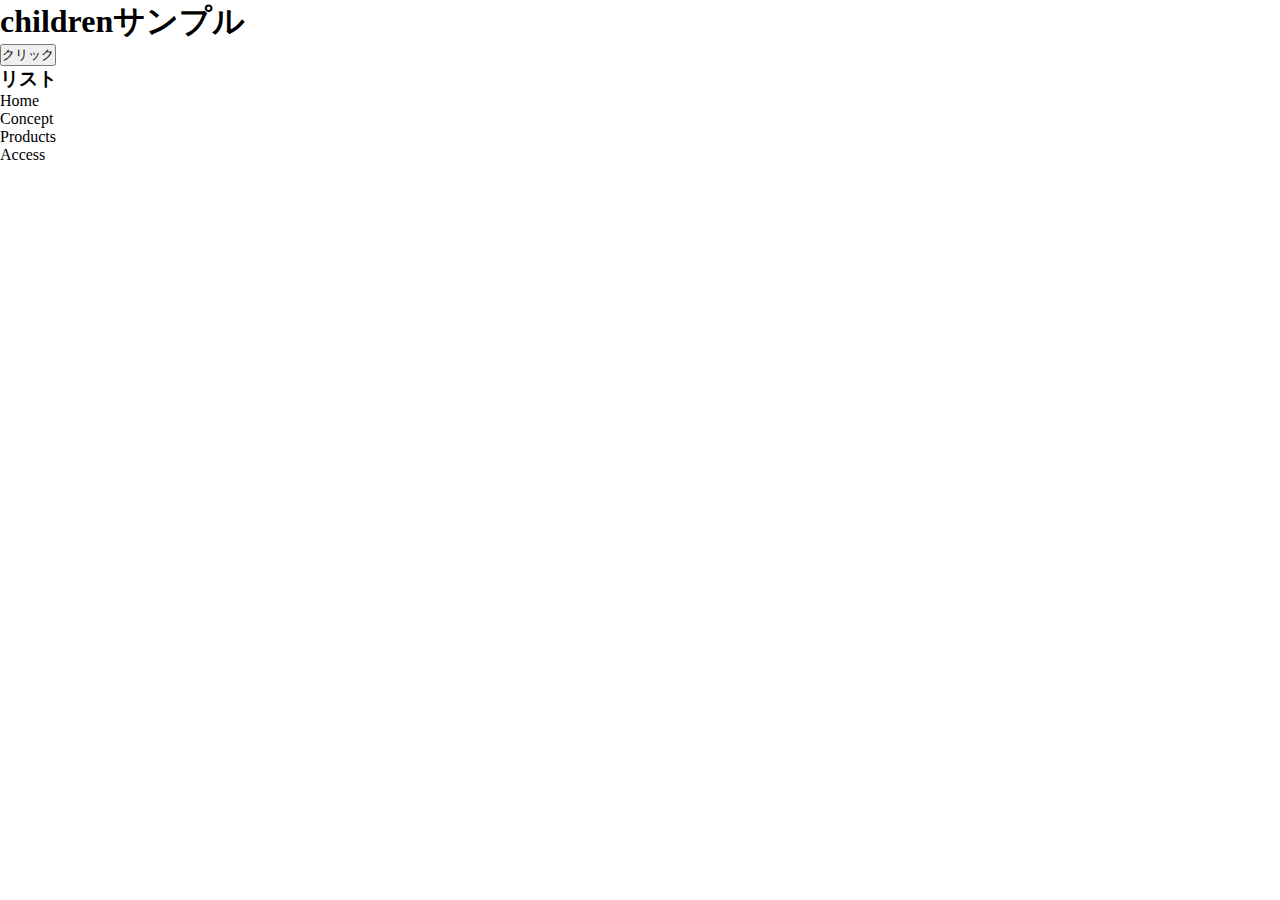
<file: index.html>
<!DOCTYPE html>
<html lang="ja">
<head>
    <meta charset="UTF-8">
    <meta name="viewport" content="width=device-width, initial-scale=1.0">
    <link rel="stylesheet" href="app.css">
    <title>java script</title>
</head>
<body>
    <h1>childrenサンプル</h1>
    <button class="btn">クリック</button>
    <h3>リスト</h3>
    <ul>
        <li>Home</li>
        <li>Concept</li>
        <li>Products</li>
        <li>Access</li>
    </ul>
    <script src="jquery.min.js"></script>
    <script src="app.js"></script>
</body>
</html>
</file>
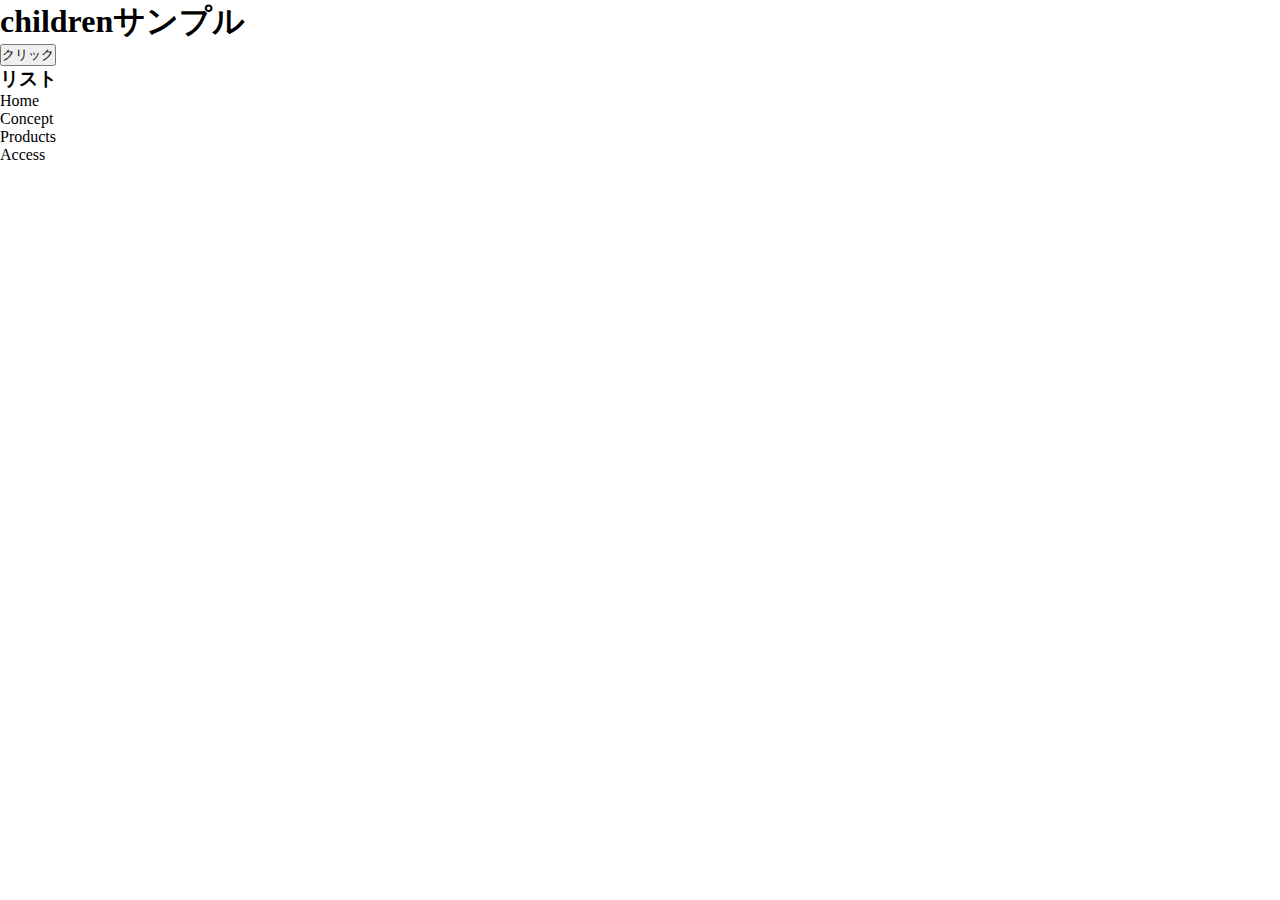
<file: first-jquery/index.html>
<!DOCTYPE html>
<html lang="ja">
<head>
    <meta charset="UTF-8">
    <meta name="viewport" content="width=device-width, initial-scale=1.0">
    <link rel="stylesheet" href="app.css">
    <title>java script</title>
</head>
<body>
    <h1>childrenサンプル</h1>
    <button class="btn">クリック</button>
    <h3>リスト</h3>
    <ul>
        <li>Home</li>
        <li>Concept</li>
        <li>Products</li>
        <li>Access</li>
    </ul>
    <script src="../jquery.min.js"></script>
    <script src="app.js"></script>
</body>
</html>
</file>
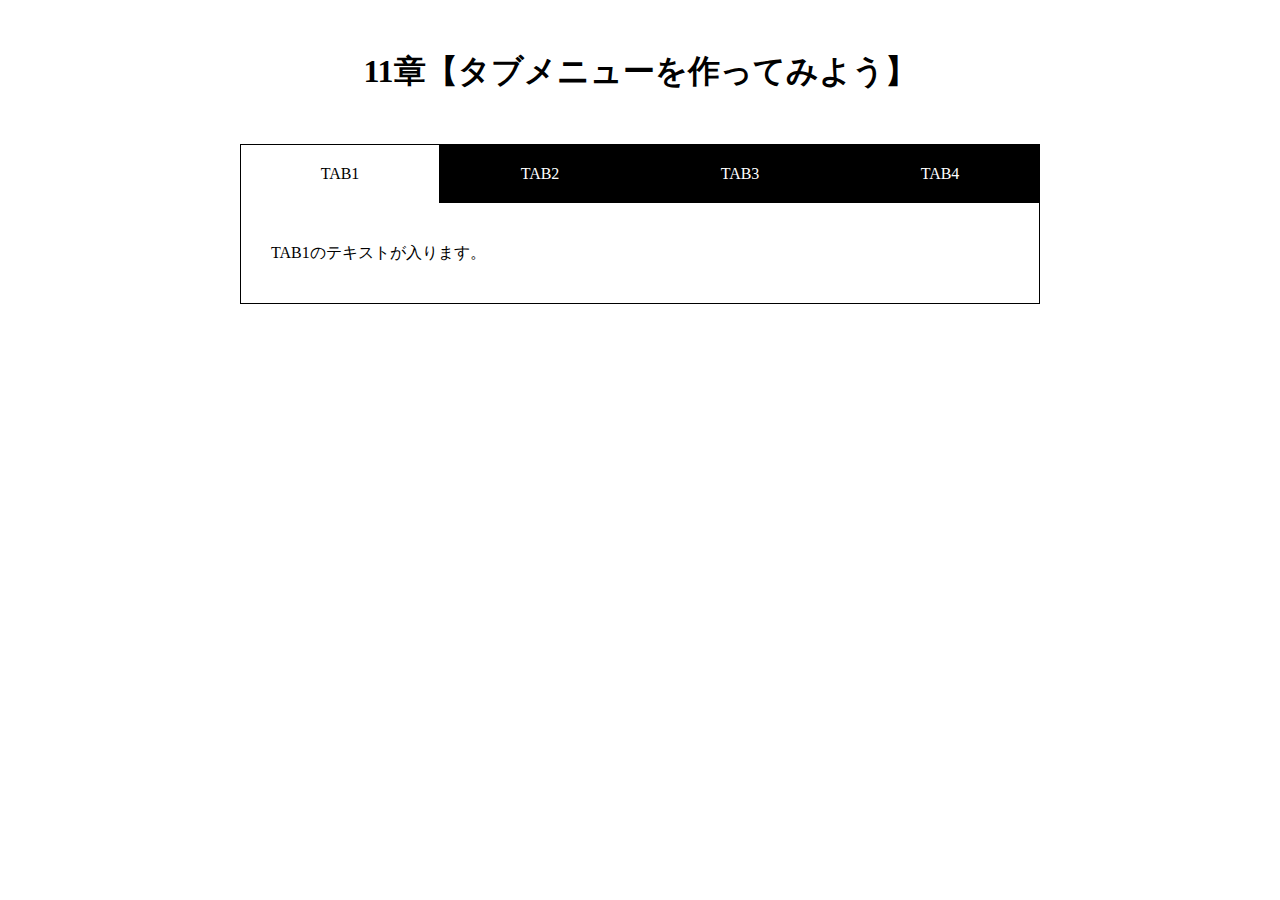
<file: Tabbar-Lesson/index.html>
<!DOCTYPE html>
<html lang="ja">
<head>
    <meta charset="UTF-8">
    <meta name="viewport" content="width=device-width, initial-scale=1.0">
    <link rel="stylesheet" href="tab.css">
    <title>タブメニュー作成</title>
</head>
<body>
    <h1>11章【タブメニューを作ってみよう】</h1>

    <div class="wrap">
        <ul id="tab-menu">
            <li><a href="#tab1" class="active">TAB1</a></li>
            <li><a href="#tab2" class="">TAB2</a></li>
            <li><a href="#tab3" class="">TAB3</a></li>
            <li><a href="#tab4" class="">TAB4</a></li>
        </ul>

        <div id="tab-contents">
            <div id="tab1" class="tab">
                <p>TAB1のテキストが入ります。</p>
            </div>

            <div id="tab2" class="tab">
                <p>TAB2のテキストが入ります。TAB2のテキストが入ります。</p>
            </div>

            <div id="tab3" class="tab">
                <p>TAB3のテキストが入ります。TAB3のテキストが入ります。
                    TAB3のテキストが入ります</p>
            </div>

            <div id="tab4" class="tab">
                <p>TAB4のテキストが入ります。TAB4のテキストが入ります。
                    TAB4のテキストが入ります。TAB4のテキストが入ります。
                </p>
            </div>
        </div>
    </div>
    <script src="../jquery.min.js"></script>
    <script src="tab.js"></script>
</body>
</html>
</file>
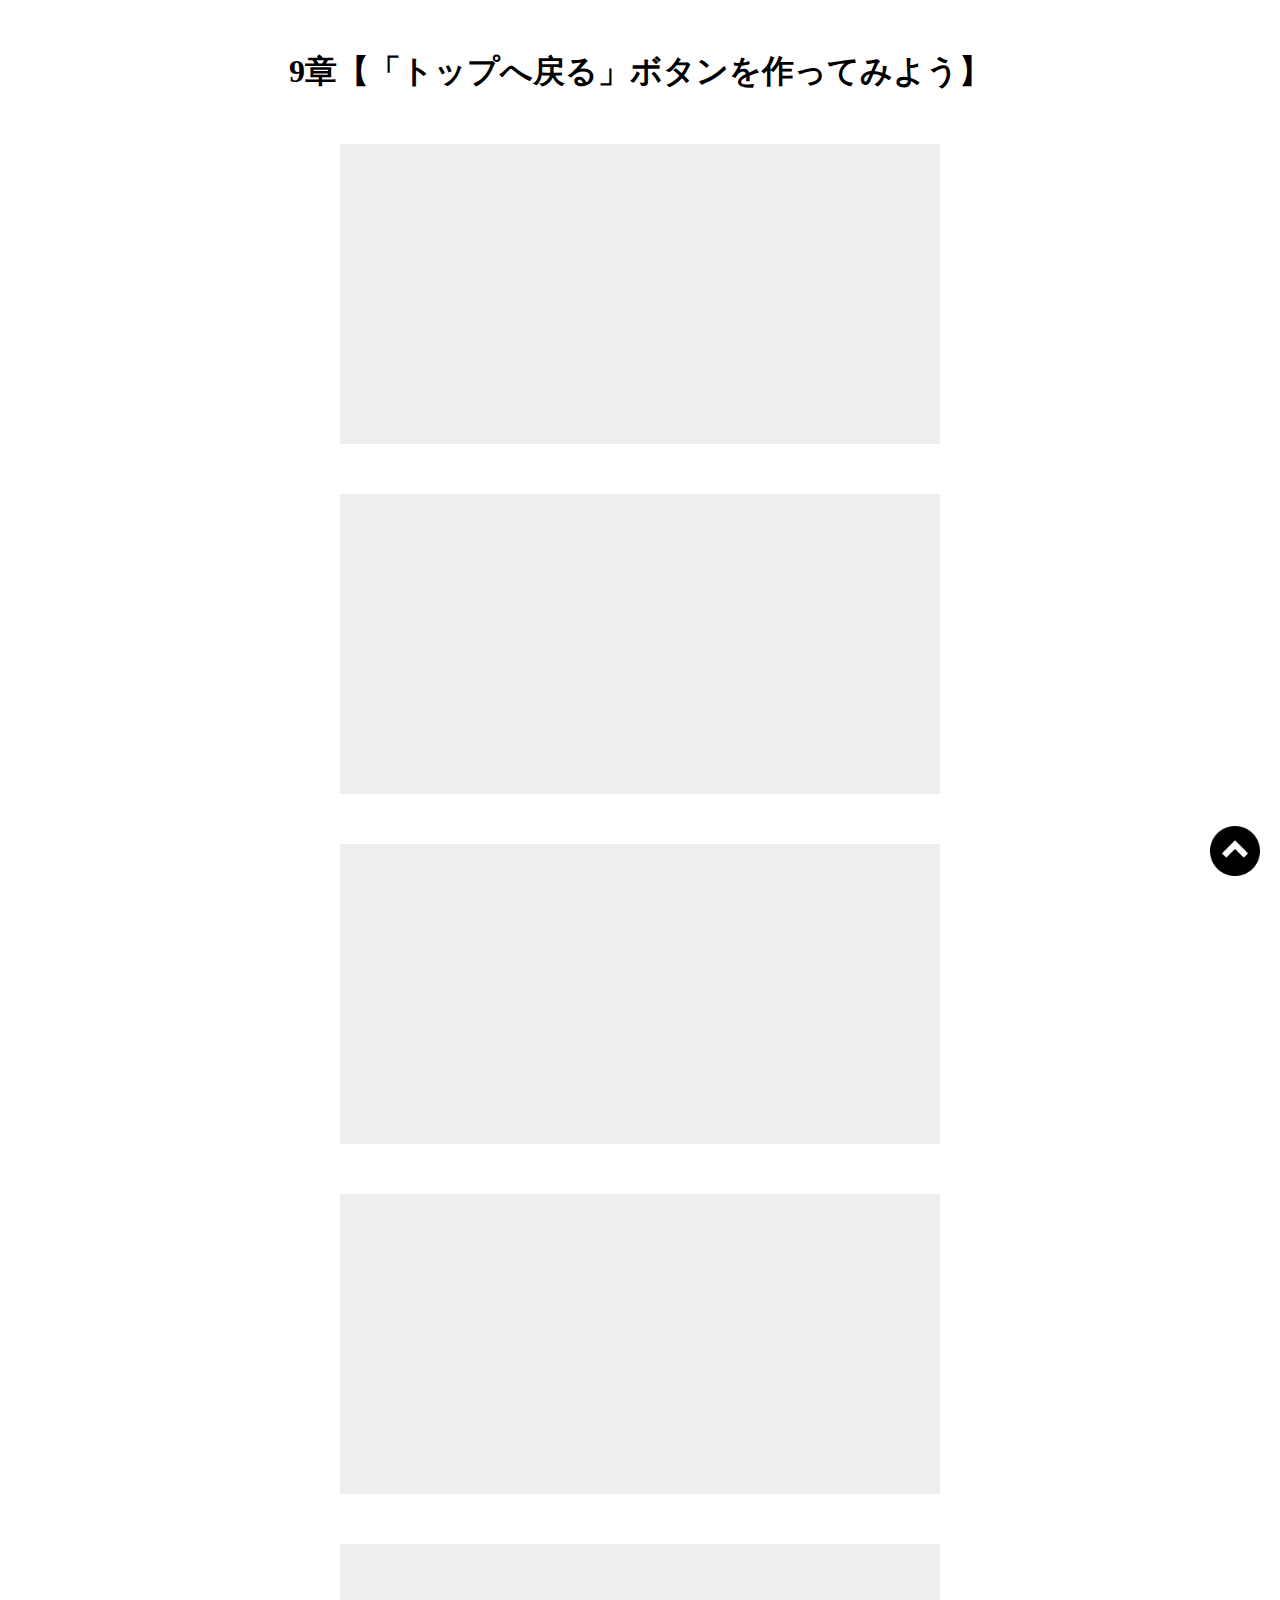
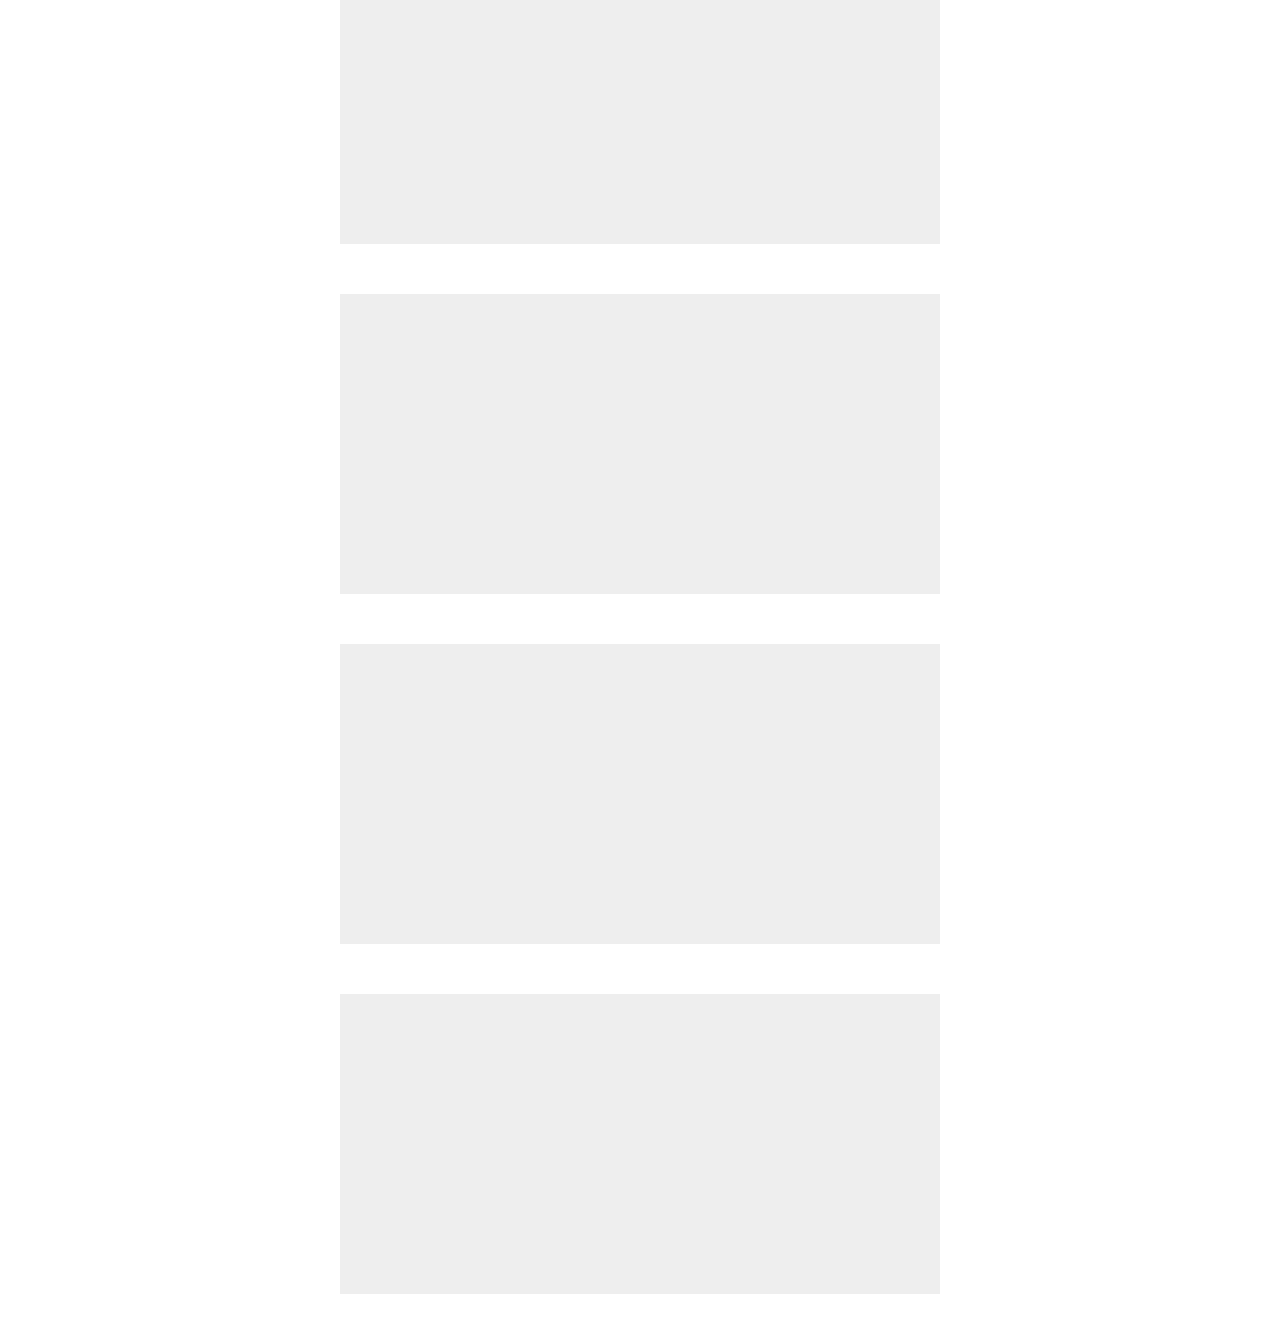
<file: moving-top/top.html>
<!DOCTYPE html>
<html lang="ja">
<head>
    <meta charset="UTF-8">
    <meta name="viewport" content="width=device-width, initial-scale=1.0">
    <link rel="stylesheet" href="top.css">
    <title>Document</title>
</head>
<body>
    <h1>9章【「トップへ戻る」ボタンを作ってみよう】</h1>
    <div class="box"></div>
    <div class="box"></div>
    <div class="box"></div>
    <div class="box"></div>
    <div class="box"></div>
    <div class="box"></div>
    <div class="box"></div>
    <div class="box"></div>

    <span id="back">
        <a href="#">
            <img src="img/arrow.png" alt="">
        </a>
    </span>

    <script src="../jquery.min.js"></script>
    <script src="top.js"></script>
</body>
</html>
</file>
<file: app.css>
*{
    margin: 0;
    padding: 0;
    box-sizing: border-box;
}

.box1{
    background-color: #FF0000;
    height: 200px;
    width: 200px;
    float: left;
}

.box1-ext{
    border: 10px solid black;
}
.red{
    color: #FF0000;
}

.bg1{
    background-color: #FFAAAA;
}

.bg2{
    background-color: #FFBBBB;
}

.bg3{
    background-color: #FFCCCC;
}

.bg4{
    background-color: #FFDDDD;
}
</file>
<file: first-jquery/app.css>
*{
    margin: 0;
    padding: 0;
    box-sizing: border-box;
}

.box1{
    background-color: #FF0000;
    height: 200px;
    width: 200px;
    float: left;
}

.box1-ext{
    border: 10px solid black;
}
.red{
    color: #FF0000;
}

.bg1{
    background-color: #FFAAAA;
}

.bg2{
    background-color: #FFBBBB;
}

.bg3{
    background-color: #FFCCCC;
}

.bg4{
    background-color: #FFDDDD;
}
</file>
<file: Tabbar-Lesson/tab.css>
@charset "UTF-8";

*{
    margin: 0;
    padding: 0;
    box-sizing: border-box;
}

h1{
    text-align: center;
    margin: 50px 0;
}

.wrap{
    width: 90%;
    max-width: 800px;
    margin: 0 auto;
}

#tab-menu{
    display: flex;
}

#tab-menu li{
    list-style-type: none;
    width: 25%;
}

#tab-menu li a{
    color: #fff;
    text-decoration: none;
    display: block;
    padding: 20px;
    text-align: center;
    background: #000;
    border: 1px solid #000;
    border-bottom: none;
}

#tab-menu .active{
    background: #fff;
    color: #000;
}

#tab-contents{
    display: flex;
    flex-wrap: wrap;
}

#tab-contents .tab{
    width: 100%;
    padding: 30px;
    background: #fff;
    border: 1px solid #000;
    border-top: none;
}

#tab-contents p{
    color: #000;
    line-height: 2.5;
}
</file>
<file: moving-top/top.css>
@charset "UTF-8";

*{
    margin: 0;
    padding: 0;
    box-sizing: border-box;
}

h1{
    text-align: center;
    margin: 50px 0;
}

.box{
    height: 300px;
    width: 600px;
    margin: 0 auto 50px;
    background-color: #eee;
}

#back{
    position: fixed;
    right: 20px;
    bottom: 20px;
}

#back img{
    width: 50px;
}
</file>
